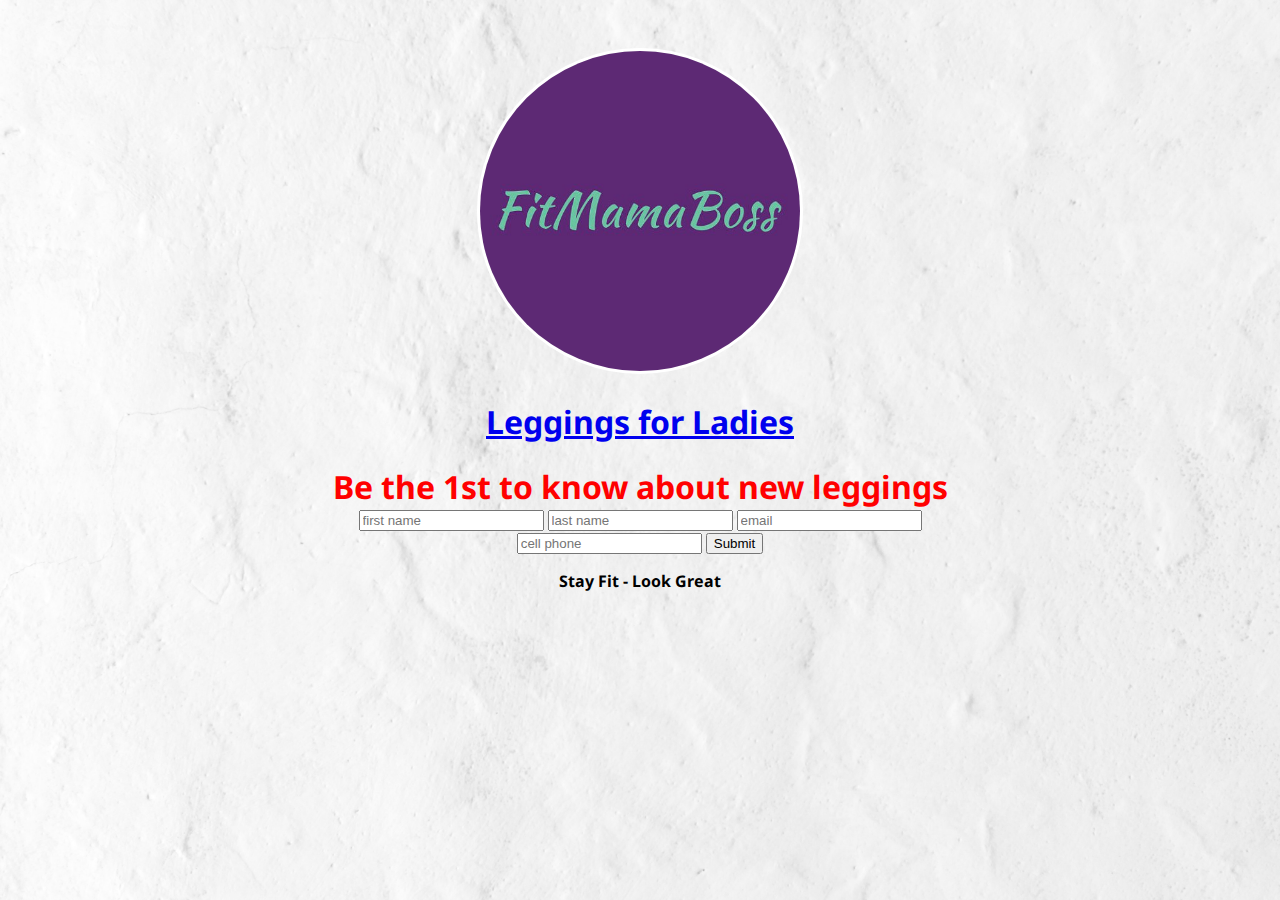
<file: index.html>
<!DOCTYPE html>
<html>	

<head>
	<link rel="stylesheet" type="text/css" href="fitmama.css">
	<link href="https://fonts.googleapis.com/css?family=Noto+Sans:400,400i,700,700i" rel="stylesheet">	
	<title>Fit Mama Boss</title>
	<meta name="viewport" content="width=device-width,initial-scale=1,maximum-scale=1,user-scalable=no">
	<meta http-equiv="X-UA-Compatible" content="IE=edge,chrome=1">
	<meta name="HandheldFriendly" content="true">
	
</head>	
	
	<body>
	

		<div class="about">
			<a href="https://www.etsy.com/shop/FitMamaBoss">
			<img src="fitmamalogo.jpg" class="me" />
     

			<h1><a href="https://www.etsy.com/shop/FitMamaBoss">Leggings for Ladies</a></h1>
			<h3></h3>
			
 	<form action="index.html" method="post">
        <h1>Be the 1st to know about new leggings</h1>
		<input type="text" id="name" name="user_name" placeholder="first name" required>
		<input type="text" id="name" name="user_name" placeholder="last name" required>
		<input type="email" id="mail" name="user_mail" placeholder="email" required>
		<input type="cell phone" id="cell phone" name"user_cell" placeholder="cell phone" required>
		<input type="Submit">
       </form>
			
			
			<p>
				<strong>Stay Fit - Look Great</strong>
			</p>
				
		
			<!--Latest compiled and minified Javascript -->
	<script src="https://code.jquery.com/jquery-3.3.1.min.js"></script>
 	<script src="https://stackpath.bootstrapcdn.com/bootstrap/4.2.1/js/bootstrap.min.js"></script>
</body>
	</body>
</html
</file>
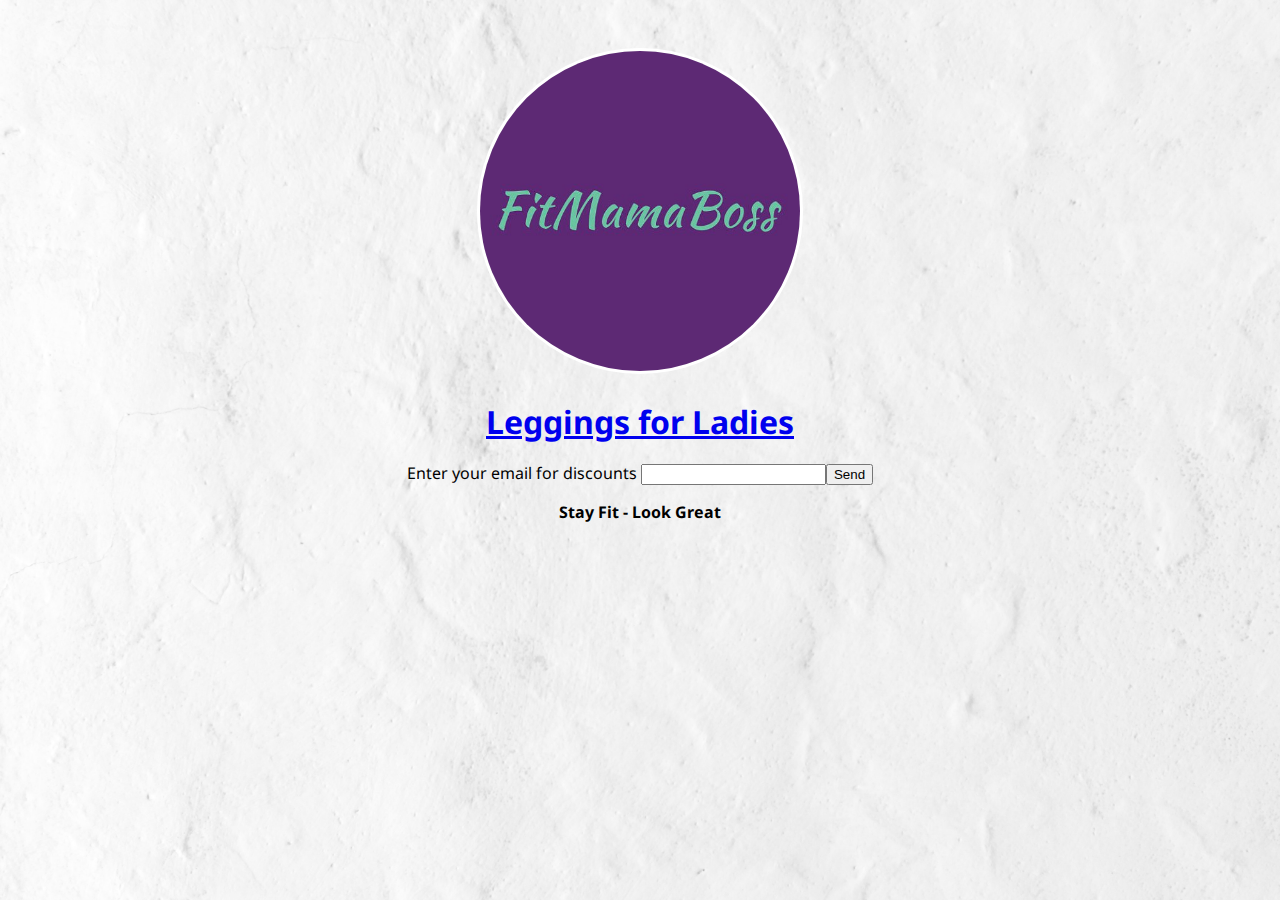
<file: fitmama.html>
<!DOCTYPE html>
<html>	

<head>
	<link rel="stylesheet" type="text/css" href="fitmama.css">
	<link href="https://fonts.googleapis.com/css?family=Noto+Sans:400,400i,700,700i" rel="stylesheet">	
	<title>Fit Mama Boss</title>
	
</head>	
	
	<body>
	

		<div class="about">
			<img src="fitmamalogo.jpg" class="me" />

			<h1><a href="https://www.etsy.com/shop/FitMamaBoss">Leggings for Ladies</a></h1>
			<h3></h3>
			
			<form>Enter your email for discounts
				<input type="text" name="button"><button>Send</button></form>
			</form>
			
		
			
			<p>
				<strong>Stay Fit - Look Great</strong>
			</p>
				
		
			<!--Latest compiled and minified Javascript -->
	<script src="https://code.jquery.com/jquery-3.3.1.min.js"></script>
 	<script src="https://stackpath.bootstrapcdn.com/bootstrap/4.2.1/js/bootstrap.min.js"></script>
</body>
	</body>
</html
</file>
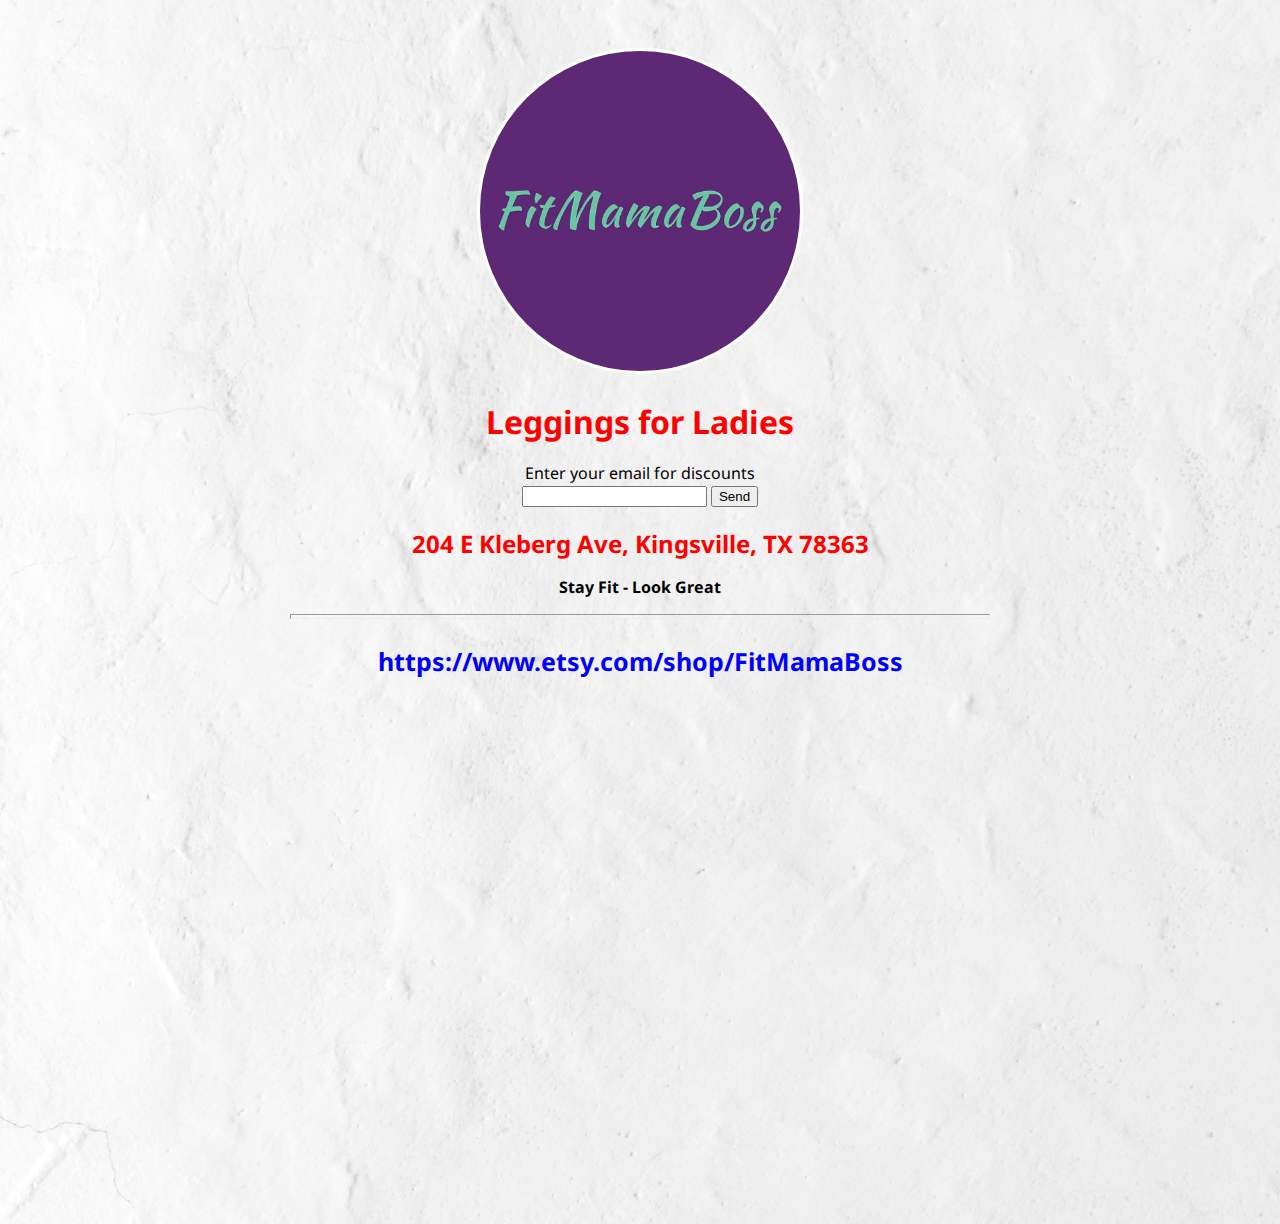
<file: harrells.html>
<!DOCTYPE html>
<html>	

<head>
	<link rel="stylesheet" type="text/css" href="fitmama.css">
	<link href="https://fonts.googleapis.com/css?family=Noto+Sans:400,400i,700,700i" rel="stylesheet">	
	<title>Harrell's</title>
	
</head>	
	
	<body>
	

		<div class="about">
			<img src="fitmamalogo.jpg" class="me" />

			<h1>Leggings for Ladies</h1>
			<h3></h3>
			
			<form>Enter your email for discounts</form>
			<input type="text" name="button">
			<button>Send</button>
			

			<h2>204 E Kleberg Ave, Kingsville, TX 78363</h2>
			
			<p>
				<strong>Stay Fit - Look Great</strong>
			</p>

			<hr class="grey"/>	
			<p class="bio">https://www.etsy.com/shop/FitMamaBoss
				<a href="https://www.etsy.com/shop/FitMamaBoss"></p>
				
		</div>	<p style="text-align: center;"><iframe width="600" height="500" id="gmap_canvas" src="https://maps.google.com/maps?q=204%20E%20Kleberg%20Ave%2C%20Kingsville%2C%20TX%2078363&t=&z=13&ie=UTF8&iwloc=&output=embed" frameborder="0" scrolling="no" marginheight="0" marginwidth="0"></iframe><a href="https://www.pureblack.de"></a></p></div>
		
			<!--Latest compiled and minified Javascript -->
	<script src="https://code.jquery.com/jquery-3.3.1.min.js"></script>
 	<script src="https://stackpath.bootstrapcdn.com/bootstrap/4.2.1/js/bootstrap.min.js"></script>
</body>
	</body>
</html
</file>
<file: fitmama.css>
body {
	  background: url(bg.jpg) no-repeat center center fixed; 
	  -webkit-background-size: cover;
	  -moz-background-size: cover;
	  -o-background-size: cover;
	  background-size: cover;
	  font-family: 'Noto Sans', sans-serif;
		 
	/* Tablet Landscape */
	@media screen and (max-width: 1060px) {
    	#primary { width:67%; }
    	#secondary { width:30%; margin-left:3%;}  
	}
	/* Tabled Portrait */
	@media screen and (max-width: 768px) {
    	#primary { width:100%; }
    	#secondary { width:100%; margin:0; border:none; }
}
	}
	h1 {
		color: red;
		font-size: 45px
		font-weight: normal;
		margin-bottom: 0;
	}
	h2 {
		color: red;
		font-size: 35px
		font-weight: normal;
		margin-bottom: 0;
	}
	h3 {
		color: red;
		font-size: 16px
		margin-top: 0;
	}
	.bio {
		color: blue;
		font-size: 25px;
		font-weight: bold;
	}
	.me {
		height: 320px;
		border-radius: 100%;
		border-style: solid;
		border-color: white;
		margin-top: 40px;

	}
	.about {
		width: 700px;
		margin-left: auto;
		margin-right: auto;
		text-align: center;
	}
	.grey {
		color: #0099ff;
		height: 3px;
	}
</file>
